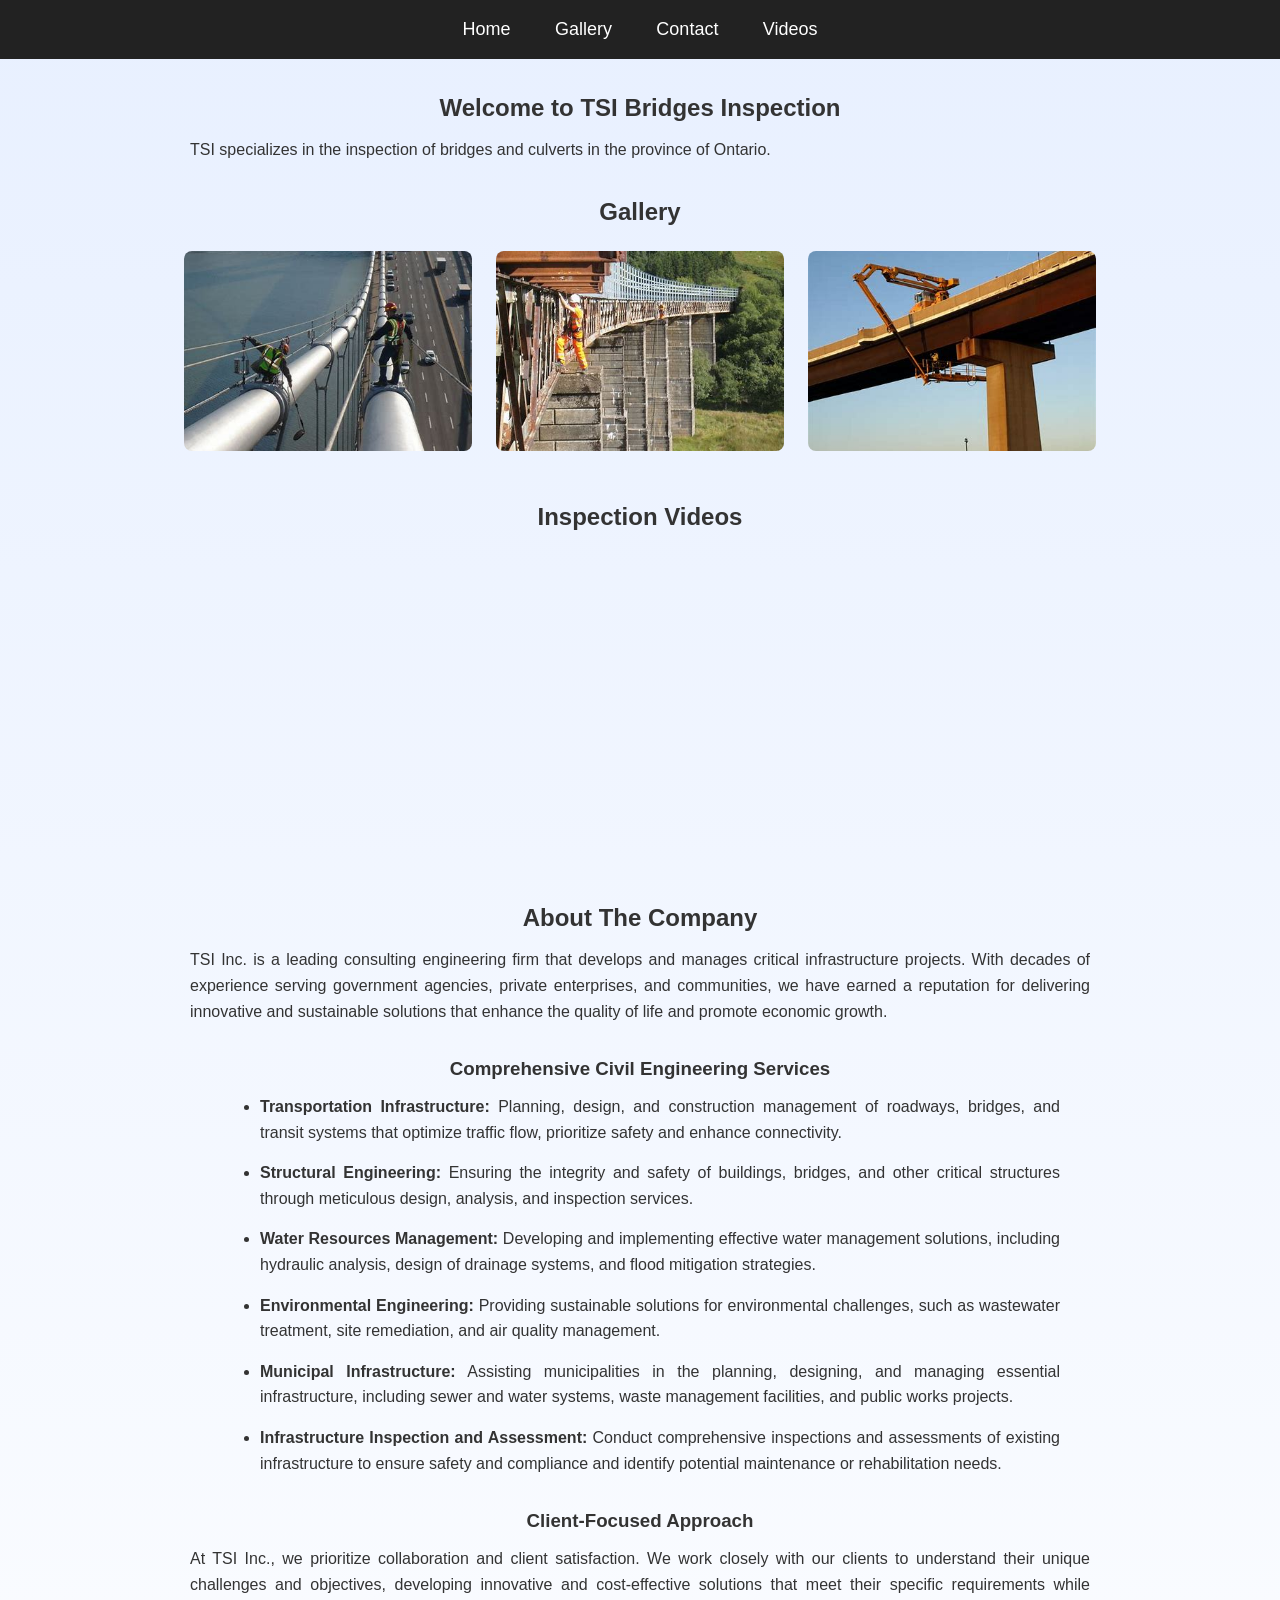
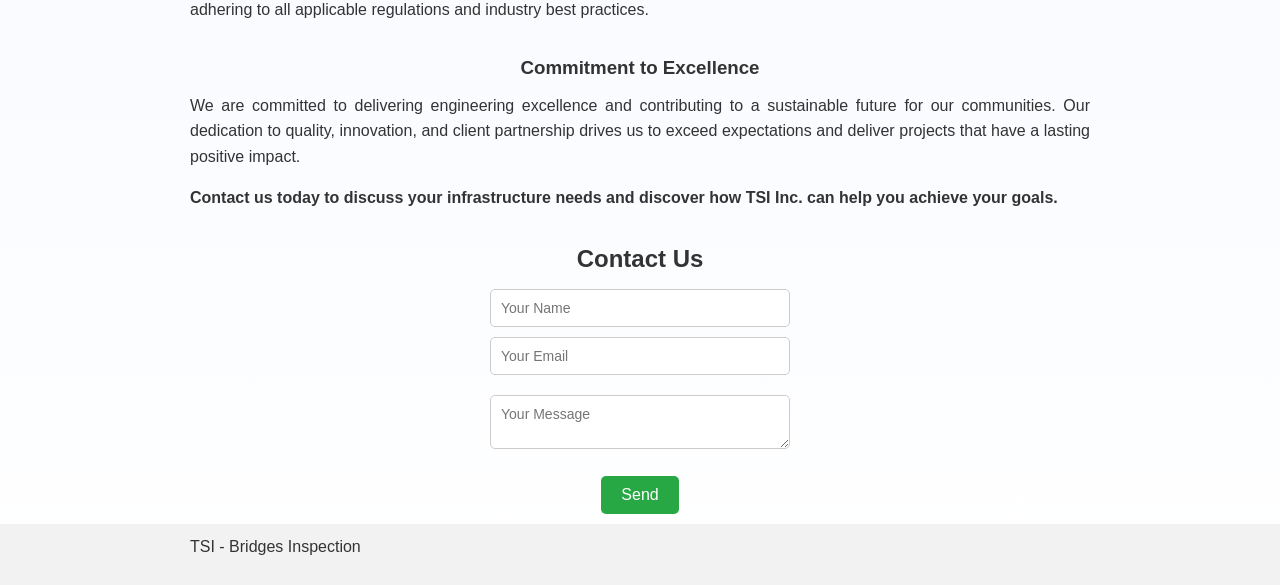
<file: index.html>
<!DOCTYPE html>
<html lang="en">
<head>
    <meta charset="UTF-8">
    <meta name="viewport" content="width=device-width, initial-scale=1.0">
    <title>Bridges Inspection</title>
    <link rel="stylesheet" href="css/styles.css">
</head>
<body>

<nav>
    <a href="#home">Home</a>
    <a href="#gallery">Gallery</a>
    <a href="#contact">Contact</a>
    <a href="#video">Videos</a>
</nav>

<section id="home">
    <h1>Welcome to TSI Bridges Inspection</h1>
    <p>TSI specializes in the inspection of bridges and culverts in the province of Ontario.</p>
</section>

<section id="gallery">
    <h2>Gallery</h2>
    <div id="imageGallery" class="row">

        <div class="column">
            <img src="images/bridge_inspection_1.jpg" onclick="openModal();currentSlide(1)" class="hover-shadow" alt="Bridge Inspection 1">
        </div>
        <div class="column">
            <img src="images/bridge_inspection_2.jpg" onclick="openModal();currentSlide(2)" class="hover-shadow" alt="Bridge Inspection 2">
        </div>
        <div class="column">
            <img src="images/bridge_inspection_3.jpg" onclick="openModal();currentSlide(3)" class="hover-shadow" alt="Bridge Inspection 3">
        </div>
        <div class="column">
            <img src="images/bridge_inspection_4.jpg" onclick="openModal();currentSlide(4)" class="hover-shadow" alt="Bridge Inspection 4">
        </div>
        <div class="column">
            <img src="images/bridge_inspection_5.jpg" onclick="openModal();currentSlide(5)" class="hover-shadow" alt="Bridge Inspection 5">
        </div>
        <div class="column">
            <img src="images/bridge_inspection_6.jpg" onclick="openModal();currentSlide(6)" class="hover-shadow" alt="Bridge Inspection 6">
        </div>     
    </div>

    <!-- Modal/Lightbox -->
    <div id="myModal" class="modal">
        <span class="close cursor" onclick="closeModal()">&times;</span>
        <div class="modal-content">

            <div class="mySlides">
                <div class="numbertext">1 / 6</div>
                <img src="images/bridge_inspection_1.jpg" style="width:100%">
            </div>

            <div class="mySlides">
                <div class="numbertext">2 / 6</div>
                <img src="images/bridge_inspection_2.jpg" style="width:100%">
            </div>

            <div class="mySlides">
                <div class="numbertext">3 / 6</div>
                <img src="images/bridge_inspection_3.jpg" style="width:100%">
            </div>

            <div class="mySlides">
                <div class="numbertext">4 / 6</div>
                <img src="images/bridge_inspection_4.jpg" style="width:100%">
            </div>

            <div class="mySlides">
                <div class="numbertext">5 / 6</div>
                <img src="images/bridge_inspection_5.jpg" style="width:100%">
            </div>

            <div class="mySlides">
                <div class="numbertext">6 / 6</div>
                <img src="images/bridge_inspection_6.jpg" style="width:100%">
            </div>

            <!-- Navigation arrows -->
            <a class="prev" onclick="plusSlides(-1)">&#10094;</a>
            <a class="next" onclick="plusSlides(1)">&#10095;</a>

            <!-- Caption -->
            <div class="caption-container">
                <p id="caption"></p>
            </div>

            <!-- Thumbnails -->
            <div class="column">
                <img class="demo" src="images/bridge_inspection_1.jpg" onclick="currentSlide(1)" alt="Bridge Inspection 1">
            </div>

            <div class="column">
                <img class="demo" src="images/bridge_inspection_2.jpg" onclick="currentSlide(2)" alt="Bridge Inspection 2">
            </div>

            <div class="column">
                <img class="demo" src="images/bridge_inspection_3.jpg" onclick="currentSlide(3)" alt="Bridge Inspection 3">
            </div>

            <div class="column">
                <img class="demo" src="images/bridge_inspection_4.jpg" onclick="currentSlide(4)" alt="Bridge Inspection 4">
            </div>

            <div class="column">
                <img class="demo" src="images/bridge_inspection_5.jpg" onclick="currentSlide(5)" alt="Bridge Inspection 5">
            </div>

            <div class="column">
                <img class="demo" src="images/bridge_inspection_6.jpg" onclick="currentSlide(6)" alt="Bridge Inspection 6">
            </div>
            

        </div>
    </div>
</section>

<!-- Video (перенесене) -->
<section id="video">
    <h2>Inspection Videos</h2>
    <iframe width="560" height="315" src="https://www.youtube.com/embed/5FYI3g24nUE?si=ewHjql1xCsek9b2v" title="YouTube video player" frameborder="0" allow="accelerometer; autoplay; clipboard-write; encrypted-media; gyroscope; picture-in-picture; web-share" allowfullscreen></iframe>
</section>

<!-- About the Company (новий текстовий блок) -->
<section id="about">
    <h2>About The Company</h2>
    <p>TSI Inc. is a leading consulting engineering firm that develops and manages critical infrastructure projects. With decades of experience serving government agencies, private enterprises, and communities, we have earned a reputation for delivering innovative and sustainable solutions that enhance the quality of life and promote economic growth.</p>
    
    <h3>Comprehensive Civil Engineering Services</h3>
    <ul style="text-align: left; max-width: 800px; margin: auto;">
        <li><strong>Transportation Infrastructure:</strong> Planning, design, and construction management of roadways, bridges, and transit systems that optimize traffic flow, prioritize safety and enhance connectivity.</li>
        <li><strong>Structural Engineering:</strong> Ensuring the integrity and safety of buildings, bridges, and other critical structures through meticulous design, analysis, and inspection services.</li>
        <li><strong>Water Resources Management:</strong> Developing and implementing effective water management solutions, including hydraulic analysis, design of drainage systems, and flood mitigation strategies.</li>
        <li><strong>Environmental Engineering:</strong> Providing sustainable solutions for environmental challenges, such as wastewater treatment, site remediation, and air quality management.</li>
        <li><strong>Municipal Infrastructure:</strong> Assisting municipalities in the planning, designing, and managing essential infrastructure, including sewer and water systems, waste management facilities, and public works projects.</li>
        <li><strong>Infrastructure Inspection and Assessment:</strong> Conduct comprehensive inspections and assessments of existing infrastructure to ensure safety and compliance and identify potential maintenance or rehabilitation needs.</li>
    </ul>

    <h3>Client-Focused Approach</h3>
    <p>At TSI Inc., we prioritize collaboration and client satisfaction. We work closely with our clients to understand their unique challenges and objectives, developing innovative and cost-effective solutions that meet their specific requirements while adhering to all applicable regulations and industry best practices.</p>

    <h3>Commitment to Excellence</h3>
    <p>We are committed to delivering engineering excellence and contributing to a sustainable future for our communities. Our dedication to quality, innovation, and client partnership drives us to exceed expectations and deliver projects that have a lasting positive impact.</p>

    <p><strong>Contact us today to discuss your infrastructure needs and discover how TSI Inc. can help you achieve your goals.</strong></p>
</section>

<!-- Contact -->
<section id="contact">
    <h2>Contact Us</h2>
    <form>
        <input type="text" placeholder="Your Name" required><p>
        <input type="email" placeholder="Your Email" required><p>
        <textarea placeholder="Your Message" required></textarea><p>
        <input type="submit" value="Send">
    </form>
</section>


<footer>
    <p>TSI - Bridges Inspection</p>
</footer>

<!--Script patch-->
<script src="js/one_page_website.js"></script>

</body>
</html>
</file>
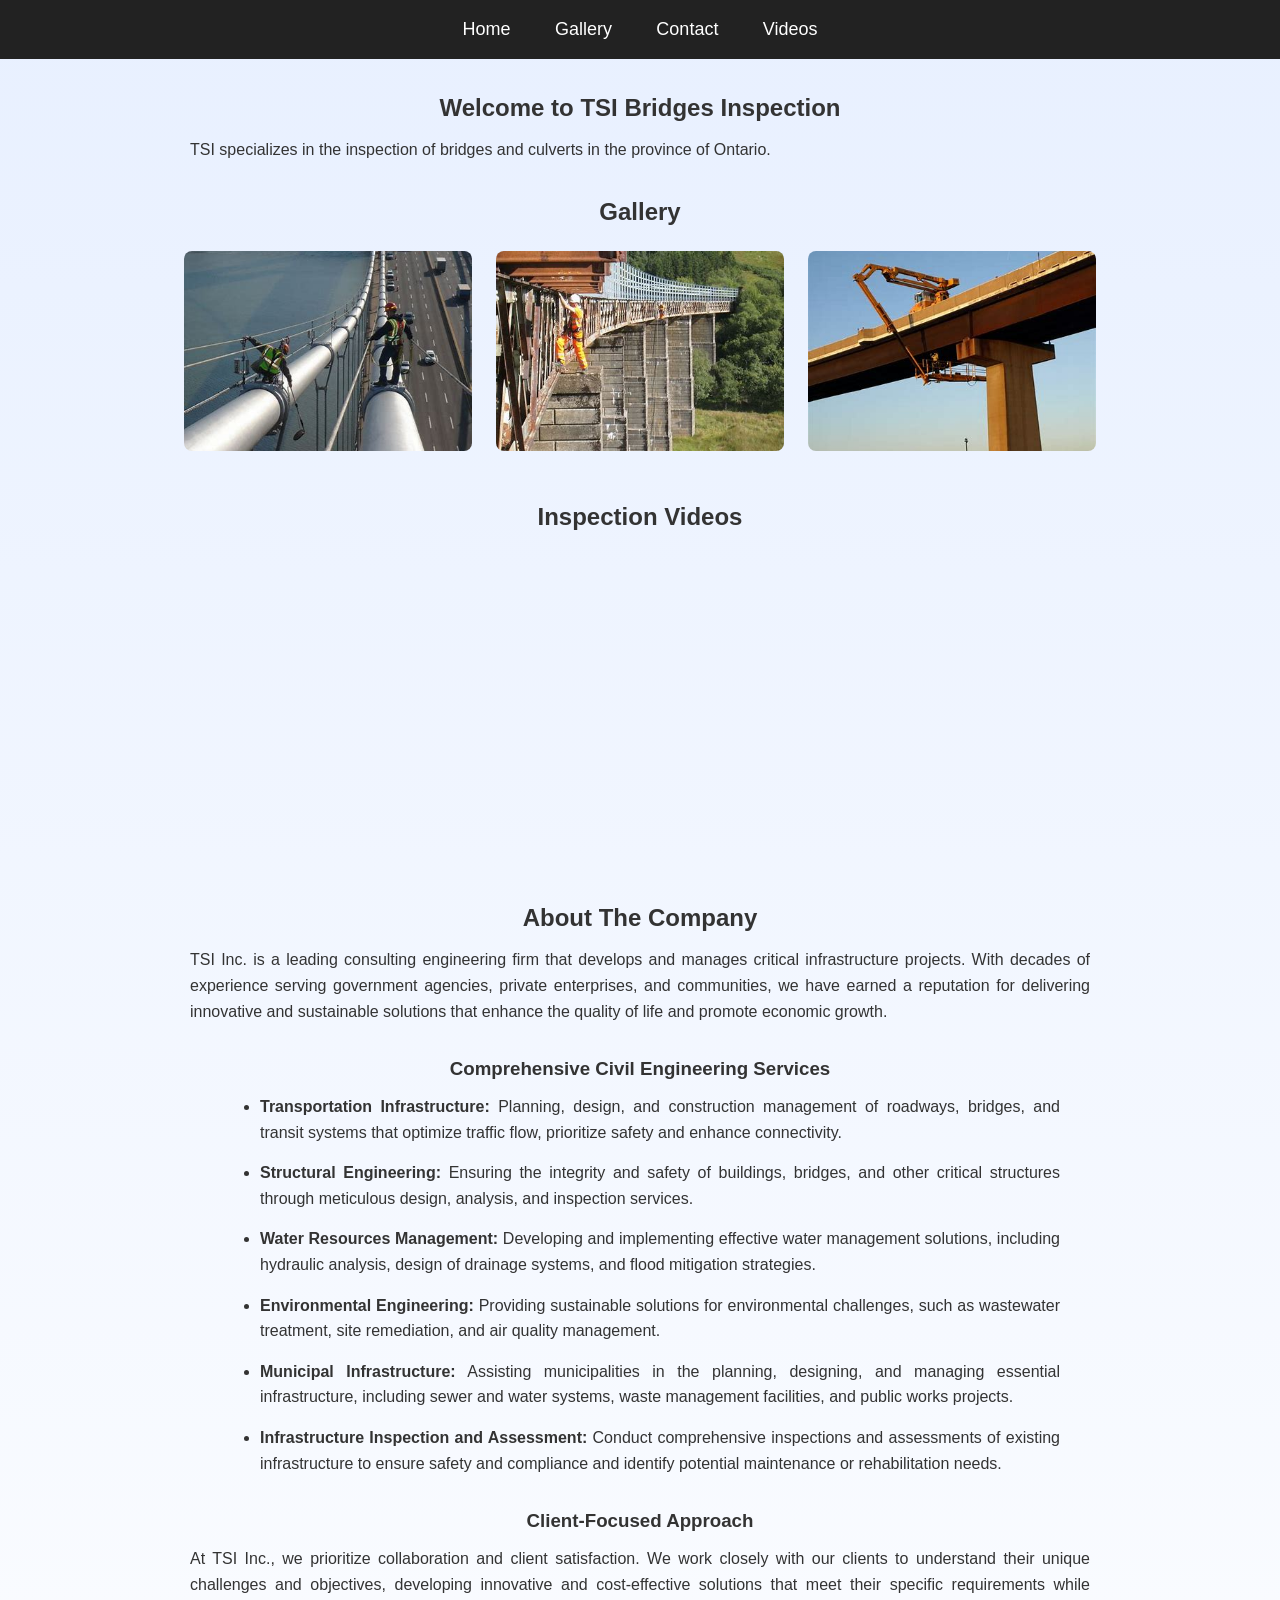
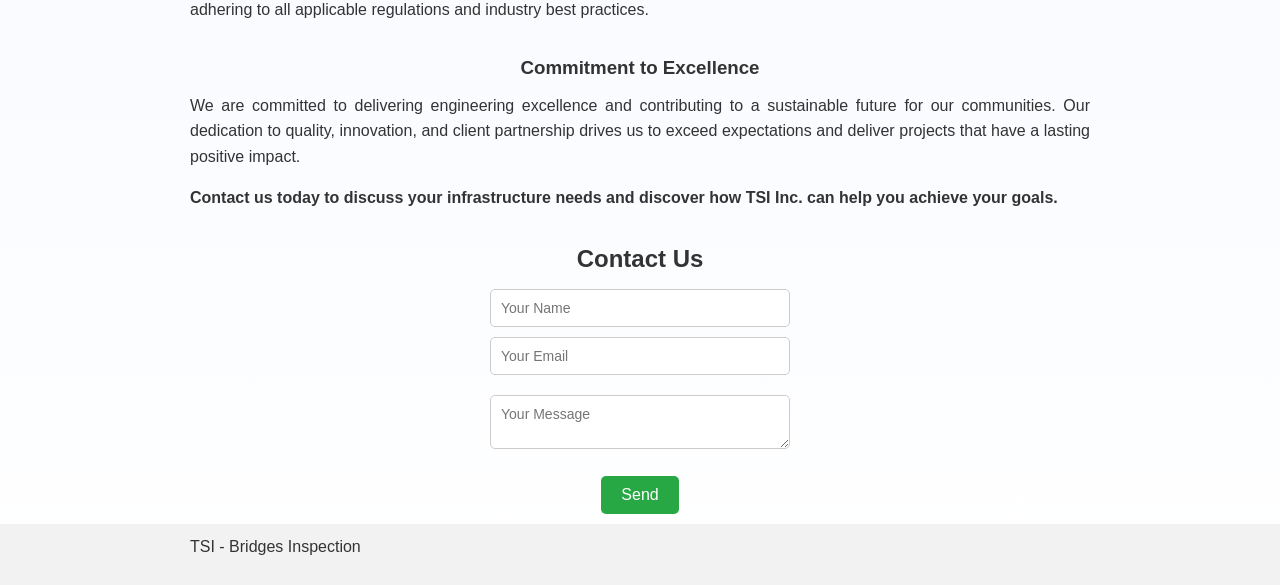
<file: One_page_website.html>
<!DOCTYPE html>
<html lang="en">
<head>
    <meta charset="UTF-8">
    <meta name="viewport" content="width=device-width, initial-scale=1.0">
    <title>Bridges Inspection</title>
    <link rel="stylesheet" href="/css/styles.css">
</head>
<body>

<nav>
    <a href="#home">Home</a>
    <a href="#gallery">Gallery</a>
    <a href="#contact">Contact</a>
    <a href="#video">Videos</a>
</nav>

<section id="home">
    <h1>Welcome to TSI Bridges Inspection</h1>
    <p>TSI specializes in the inspection of bridges and culverts in the province of Ontario.</p>
</section>

<section id="gallery">
    <h2>Gallery</h2>
    <div id="imageGallery" class="row">

        <div class="column">
            <img src="/images/bridge_inspection_1.jpg" onclick="openModal();currentSlide(1)" class="hover-shadow" alt="Bridge Inspection 1">
        </div>
        <div class="column">
            <img src="/images/bridge_inspection_2.jpg" onclick="openModal();currentSlide(2)" class="hover-shadow" alt="Bridge Inspection 2">
        </div>
        <div class="column">
            <img src="/images/bridge_inspection_3.jpg" onclick="openModal();currentSlide(3)" class="hover-shadow" alt="Bridge Inspection 3">
        </div>
        <div class="column">
            <img src="/images/bridge_inspection_4.jpg" onclick="openModal();currentSlide(4)" class="hover-shadow" alt="Bridge Inspection 4">
        </div>
        <div class="column">
            <img src="/images/bridge_inspection_5.jpg" onclick="openModal();currentSlide(5)" class="hover-shadow" alt="Bridge Inspection 5">
        </div>
        <div class="column">
            <img src="/images/bridge_inspection_6.jpg" onclick="openModal();currentSlide(6)" class="hover-shadow" alt="Bridge Inspection 6">
        </div>     
    </div>

    <!-- Modal/Lightbox -->
    <div id="myModal" class="modal">
        <span class="close cursor" onclick="closeModal()">&times;</span>
        <div class="modal-content">

            <div class="mySlides">
                <div class="numbertext">1 / 6</div>
                <img src="/images/bridge_inspection_1.jpg" style="width:100%">
            </div>

            <div class="mySlides">
                <div class="numbertext">2 / 6</div>
                <img src="/images/bridge_inspection_2.jpg" style="width:100%">
            </div>

            <div class="mySlides">
                <div class="numbertext">3 / 6</div>
                <img src="/images/bridge_inspection_3.jpg" style="width:100%">
            </div>

            <div class="mySlides">
                <div class="numbertext">4 / 6</div>
                <img src="/images/bridge_inspection_4.jpg" style="width:100%">
            </div>

            <div class="mySlides">
                <div class="numbertext">5 / 6</div>
                <img src="/images/bridge_inspection_5.jpg" style="width:100%">
            </div>

            <div class="mySlides">
                <div class="numbertext">6 / 6</div>
                <img src="/images/bridge_inspection_6.jpg" style="width:100%">
            </div>

            <!-- Navigation arrows -->
            <a class="prev" onclick="plusSlides(-1)">&#10094;</a>
            <a class="next" onclick="plusSlides(1)">&#10095;</a>

            <!-- Caption -->
            <div class="caption-container">
                <p id="caption"></p>
            </div>

            <!-- Thumbnails -->
            <div class="column">
                <img class="demo" src="/images/bridge_inspection_1.jpg" onclick="currentSlide(1)" alt="Bridge Inspection 1">
            </div>

            <div class="column">
                <img class="demo" src="/images/bridge_inspection_2.jpg" onclick="currentSlide(2)" alt="Bridge Inspection 2">
            </div>

            <div class="column">
                <img class="demo" src="/images/bridge_inspection_3.jpg" onclick="currentSlide(3)" alt="Bridge Inspection 3">
            </div>

            <div class="column">
                <img class="demo" src="/images/bridge_inspection_4.jpg" onclick="currentSlide(4)" alt="Bridge Inspection 4">
            </div>

            <div class="column">
                <img class="demo" src="/images/bridge_inspection_5.jpg" onclick="currentSlide(5)" alt="Bridge Inspection 5">
            </div>

            <div class="column">
                <img class="demo" src="/images/bridge_inspection_6.jpg" onclick="currentSlide(6)" alt="Bridge Inspection 6">
            </div>
            

        </div>
    </div>
</section>

<!-- Video (перенесене) -->
<section id="video">
    <h2>Inspection Videos</h2>
    <iframe width="560" height="315" src="https://www.youtube.com/embed/5FYI3g24nUE?si=ewHjql1xCsek9b2v" title="YouTube video player" frameborder="0" allow="accelerometer; autoplay; clipboard-write; encrypted-media; gyroscope; picture-in-picture; web-share" allowfullscreen></iframe>
</section>

<!-- About the Company (новий текстовий блок) -->
<section id="about">
    <h2>About The Company</h2>
    <p>TSI Inc. is a leading consulting engineering firm that develops and manages critical infrastructure projects. With decades of experience serving government agencies, private enterprises, and communities, we have earned a reputation for delivering innovative and sustainable solutions that enhance the quality of life and promote economic growth.</p>
    
    <h3>Comprehensive Civil Engineering Services</h3>
    <ul style="text-align: left; max-width: 800px; margin: auto;">
        <li><strong>Transportation Infrastructure:</strong> Planning, design, and construction management of roadways, bridges, and transit systems that optimize traffic flow, prioritize safety and enhance connectivity.</li>
        <li><strong>Structural Engineering:</strong> Ensuring the integrity and safety of buildings, bridges, and other critical structures through meticulous design, analysis, and inspection services.</li>
        <li><strong>Water Resources Management:</strong> Developing and implementing effective water management solutions, including hydraulic analysis, design of drainage systems, and flood mitigation strategies.</li>
        <li><strong>Environmental Engineering:</strong> Providing sustainable solutions for environmental challenges, such as wastewater treatment, site remediation, and air quality management.</li>
        <li><strong>Municipal Infrastructure:</strong> Assisting municipalities in the planning, designing, and managing essential infrastructure, including sewer and water systems, waste management facilities, and public works projects.</li>
        <li><strong>Infrastructure Inspection and Assessment:</strong> Conduct comprehensive inspections and assessments of existing infrastructure to ensure safety and compliance and identify potential maintenance or rehabilitation needs.</li>
    </ul>

    <h3>Client-Focused Approach</h3>
    <p>At TSI Inc., we prioritize collaboration and client satisfaction. We work closely with our clients to understand their unique challenges and objectives, developing innovative and cost-effective solutions that meet their specific requirements while adhering to all applicable regulations and industry best practices.</p>

    <h3>Commitment to Excellence</h3>
    <p>We are committed to delivering engineering excellence and contributing to a sustainable future for our communities. Our dedication to quality, innovation, and client partnership drives us to exceed expectations and deliver projects that have a lasting positive impact.</p>

    <p><strong>Contact us today to discuss your infrastructure needs and discover how TSI Inc. can help you achieve your goals.</strong></p>
</section>

<!-- Contact -->
<section id="contact">
    <h2>Contact Us</h2>
    <form>
        <input type="text" placeholder="Your Name" required><p>
        <input type="email" placeholder="Your Email" required><p>
        <textarea placeholder="Your Message" required></textarea><p>
        <input type="submit" value="Send">
    </form>
</section>


<footer>
    <p>TSI - Bridges Inspection</p>
</footer>

<!--Script patch-->
<script src="/js/one_page_website.js"></script>

</body>
</html>
</file>
<file: css/styles.css>
/* Basic Body & Header Styling */
body {
    font-family: 'Segoe UI', Tahoma, Geneva, Verdana, sans-serif;
    line-height: 1.6;
    margin: 0;
    padding: 0;
    background: linear-gradient(to bottom, #e8f0ff, #ffffff);
    color: #333;
    text-align: center;
}

h1, h2, h3 {
    font-family: 'Segoe UI Semibold', sans-serif;
    margin-top: 30px;
    margin-bottom: 10px;
}

p, li {
    font-size: 16px;
    max-width: 900px;
    margin: 0 auto 15px;
    text-align: justify;
}


/* Navigation Bar */
nav {
    background: #222;
    padding: 15px;
    text-align: center;
}

nav a {
    color: white;
    font-size: 18px;
    padding: 10px 20px;
    text-decoration: none;
    transition: 0.3s;
}

nav a:hover {
    background: #444;
    border-radius: 5px;
}

/* Gallery container */
.row {
    width: 960px;          /* Fixed width for the gallery */
    margin: 0 auto;        /* Center the gallery horizontally */
    text-align: center;    /* Center-align images inside */
}

/* Image container */
.column {
    display: inline-block; /* Place images side by side */
    width: 30%;            
    margin: 1%;           
    vertical-align: top;   /* Align images  */
}

/* Image styling */
.column img {
    width: 100%;           
    height: 200px;         
    object-fit: cover;     
    border-radius: 8px;    /* Rounded corners */
    cursor: pointer;       /* Pointer cursor on hover */
    transition: 0.3s;      
}

/* Hover effect */
.column img:hover {
    box-shadow: 0 4px 8px rgba(0,0,0,0.2), 
                0 6px 20px rgba(0,0,0,0.19); 
}


/* Lightbox Modal */
.modal {
    display: none;
    position: fixed;
    z-index: 1;
    padding-top: 100px;
    left: 0;
    top: 0;
    width: 100%;
    height: 100%;
    overflow: auto;
    background-color: rgba(0,0,0,0.9);
}

/* Modal Content */
.modal-content {
    position: relative;
    margin: auto;
    padding: 0;
    width: 80%;
    max-width: 800px;
}

/* Close Button */
.close {
    position: absolute;
    top: 10px;
    right: 25px;
    color: white;
    font-size: 35px;
    font-weight: bold;
    cursor: pointer;
}

.close:hover {
    color: #bbb;
}

/* Hide slides by default */
.mySlides {
    display: none;
}

/* Navigation Buttons */
.prev, .next {
    cursor: pointer;
    position: absolute;
    top: 50%;
    width: auto;
    padding: 16px;
    color: white;
    font-weight: bold;
    font-size: 20px;
    user-select: none;
}

.prev:hover, .next:hover {
    background-color: rgba(0,0,0,0.8);
}

.prev {
    left: 0;
    border-radius: 3px 0 0 3px;
}

.next {
    right: 0;
    border-radius: 0 3px 3px 0;
}

/* Number Text (1/3) */
.numbertext {
    color: #f2f2f2;
    font-size: 12px;
    padding: 8px 12px;
    position: absolute;
    top: 0;
}

/* Caption Styling */
.caption-container {
    text-align: center;
    background-color: black;
    color: white;
    padding: 10px 0;
}

/* Thumbnail Images */
img.demo {
    opacity: 0.6;
    width: 100px;
    cursor: pointer;
    border-radius: 5px;
}

.active, .demo:hover {
    opacity: 1;
}

/* Submit Button */
input[type="submit"] {
    background: #28a745;
    color: white;
    border: none;
    padding: 10px 20px;
    cursor: pointer;
    transition: 0.3s;
    font-size: 16px;
    border-radius: 5px;
}

input[type="submit"]:hover {
    background: #218838;
}

/* Footer */
footer {
    text-align: center;
    padding: 10px;
    background: #f2f2f2;
}

/* Fix paragraph formatting inside the form */
form p {
    max-width: none;
    margin: 0 0 10px 0;
    text-align: left;
}

/* Input fields and textarea styling */
input[type="text"],
input[type="email"],
textarea {
    width: 300px;
    padding: 10px;
    margin-bottom: 10px;
    border-radius: 5px;
    border: 1px solid #ccc;
    font-family: inherit;
    font-size: 14px;
    box-sizing: border-box;
}

/* Center the form on the page */
form {
    display: flex;
    flex-direction: column;
    align-items: center;
}
</file>
